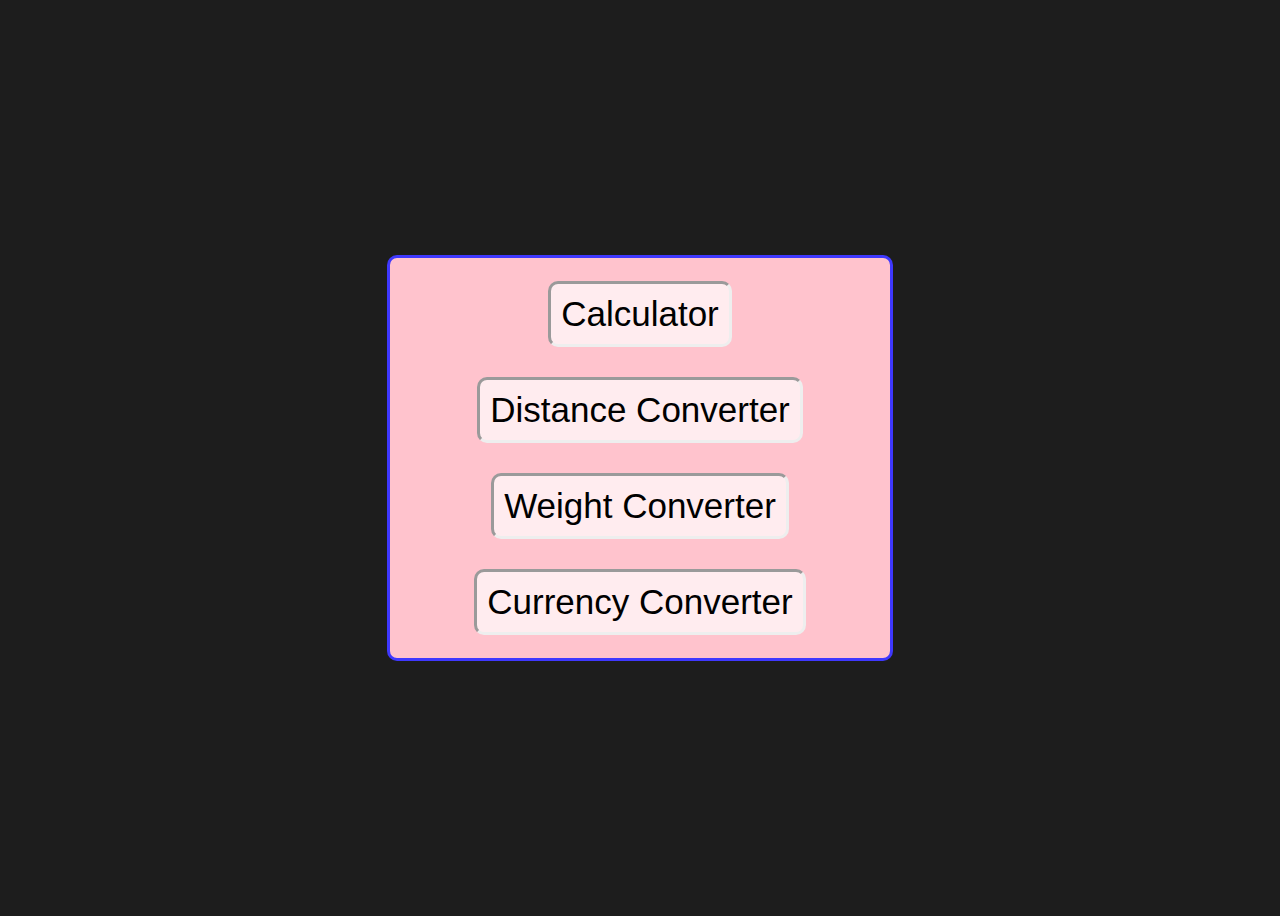
<file: index.html>
<!DOCTYPE html>
<html>
    <head>
        <title>Simple Calculator</title>
        <link rel = "stylesheet" href = "style.css">

    </head>



    <body>
        <script src = "script.js"></script>
        <div class="container">
            <ul class="list">
                <li class="list-order"><a href ="calc.html">Calculator</a></li>
                <li class="list-order"><a href ="distance.html">Distance Converter</a></li>
                <li class="list-order"><a href ="weight.html">Weight Converter</a></li>
                <li class="list-order"><a href ="currency.html">Currency Converter</a></li>
            
            </ul>
            


        </div>
    </body>
</html>
</file>
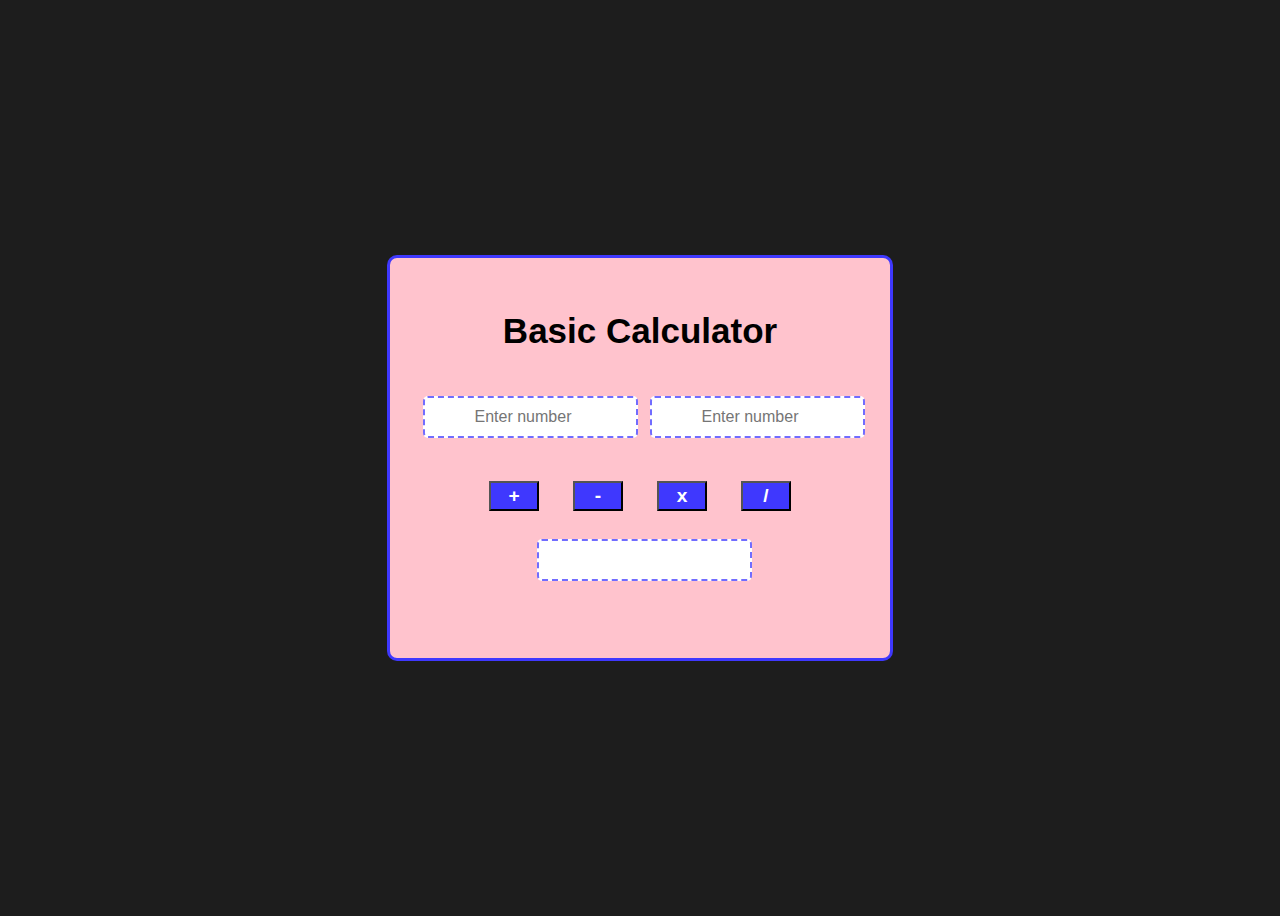
<file: calc.html>
<!DOCTYPE html>
<html>
    <head>
        <title>simple calculator</title>
        <link rel = "stylesheet" href = "style.css">

    </head>



    <body>
        <script src = "script.js"></script>
        <div class="container">
            <p>Basic Calculator</p>
            <div class = "input">
                <input class = "num1" type ="number" id="num1" placeholder = "Enter number">
                <input class = "num2" type = "number" id="num2" placeholder = "Enter number">
            </div>
            <div class ="button">
                <button onclick = "calculate('+')">+</button>
                <button onclick = "calculate('-')">-</button>
                <button onclick = "calculate('*')">x</button>
                <button id = "division" onclick = "calculate('/')">/</button>
            </div>
            <div class="result">
                <input type ="text" id="result" readonly>
        

            </div>


        </div>
    </body>
</html>
</file>
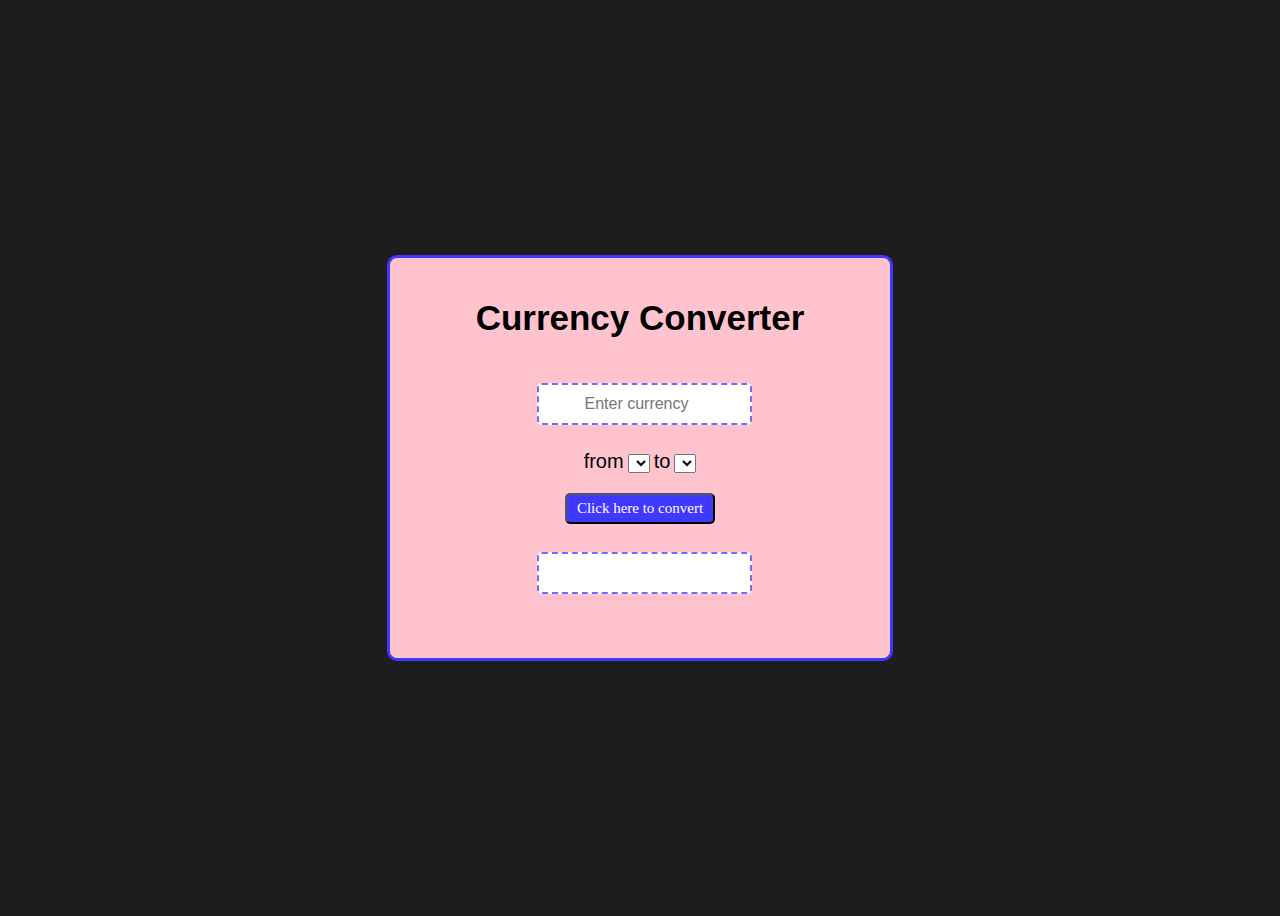
<file: currency.html>
<!DOCTYPE html>
<html>
    <head>
        <title>simple calculator</title>
        <link rel = "stylesheet" href = "style.css">
        <meta charset="UTF-8">
    <meta http-equiv="X-UA-Compatible" content="IE=edge">
    <meta name="viewport" content="width=device-width, initial-scale=1.0">

    </head>



    <body>
        
        <div class="container">
            <p>Currency Converter</p>
            <div class = "input">
                <input class = "inputCurrency" type ="number" id="inputCurrency" placeholder = "Enter currency">
            </div>

            <div class = "dropdown">
                <label for="fromCurrency">from</label>
                <select name="fromCurrency" id="fromCurrency" class="currency"></select>

                <label for="toCurrency">to</label>
                <select name="toCurrency" id="toCurrency" class="currency"></select>
            </div>
            
            <div class="convertBtn">
              <button id = "clicktoconvertCurrency"> Click here to convert </button>
            </div>

            <div class="result">
                <input type ="number" id="currResult" readonly>
        

            </div>
           
            


        </div>
        <script src = "script.js"></script>
    </body>
</html>
</file>
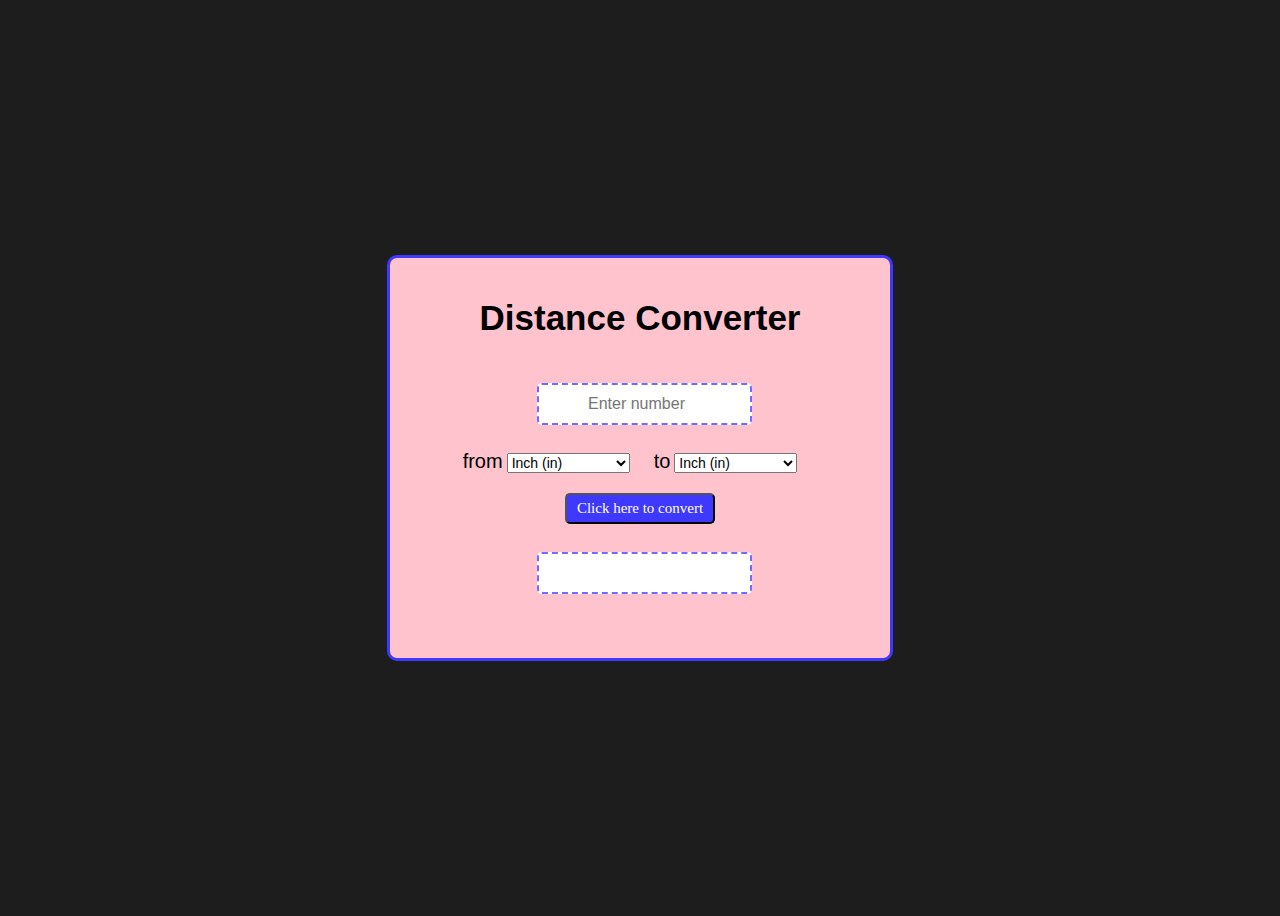
<file: distance.html>
<!DOCTYPE html>
<html>
    <head>
        <title>simple calculator</title>
        <link rel = "stylesheet" href = "style.css">

    </head>



    <body>
        <script src = "script.js"></script>
        <div class="container">
            <p>Distance Converter</p>
            <div class = "input">
                <input class = "disNum" type ="number" id="disNum" placeholder = "Enter number">
            </div>

            <div class = "dropdown">
                <label for="fromDistance">from</label>
                <select name="fromDistance" id="fromDistance"> 
                    <option value="inch">Inch (in)</option>
                    <option value="centimetre">Centimetre (cm)</option>
                    <option value="metre">Metre (m)</option>
                    <option value="kilometre">Kilometre (km)</option>
                </select>
                <label for="toDistance">to</label>
                <select name="toDistance" id="toDistance">
                    <option value="inch">Inch (in)</option>
                    <option value="centimetre">Centimetre (cm)</option>
                    <option value="metre">Metre (m)</option>
                    <option value="kilometre">Kilometre (km)</option>
                </select>
            </div>
            
            <div class="convertBtn">
              <button id = "clicktoconvertDis" onclick="distanceCalculate()"> Click here to convert </button>
            </div>

            <div class="result">
                <input type ="text" id="distanceResult" readonly>
        

            </div>
           
            


        </div>
    </body>
</html>
</file>
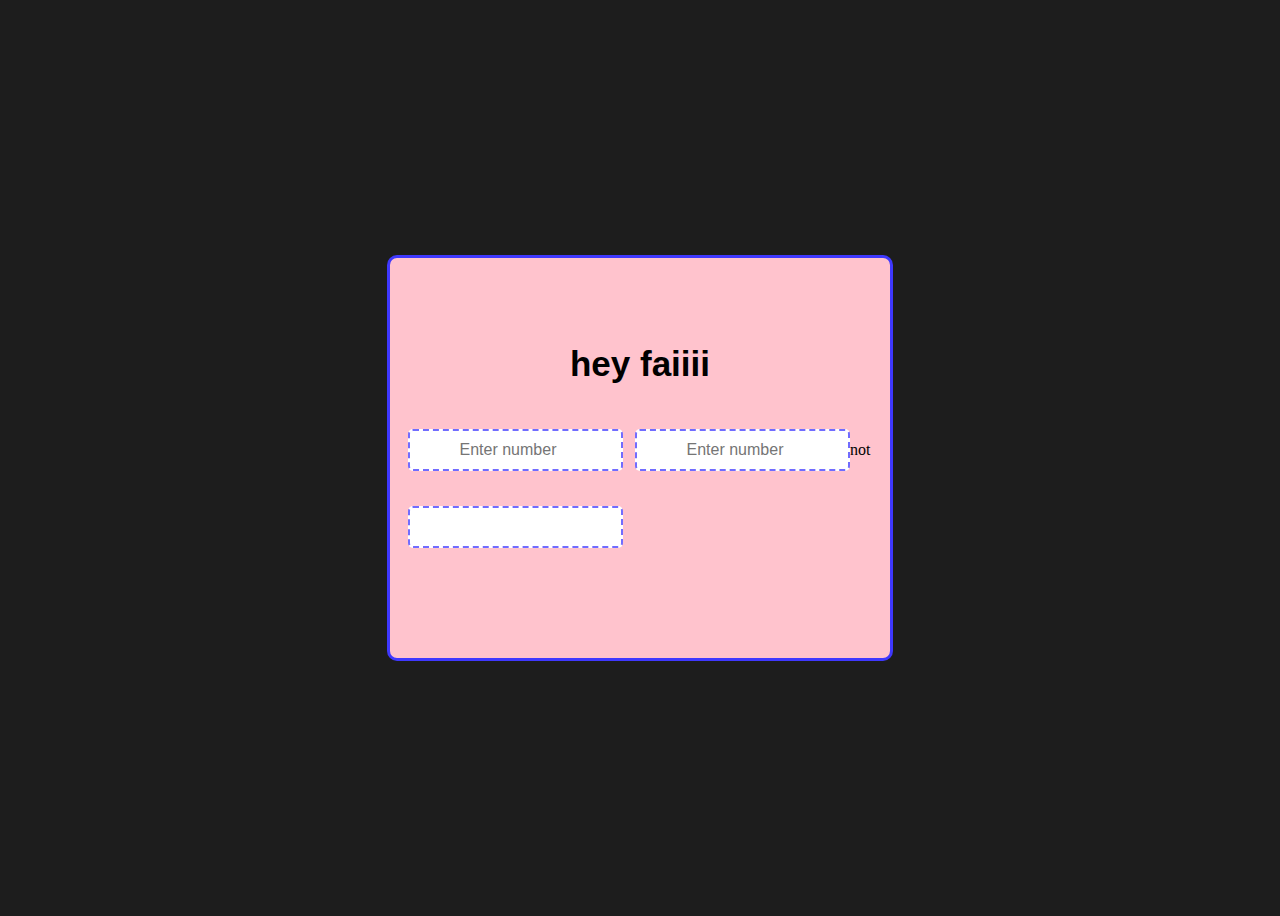
<file: home.html>
<!DOCTYPE html>
<html>
    <head>
        <title>simple calculator</title>
        <link rel = "stylesheet" href = "style.css">

    </head>



    <body>
        <script src = "script.js"></script>
        <div class="container">
            <p>hey faiiii</p>
            <div class = "input">
                <input class = "num1" type ="number" id="num1" placeholder = "Enter number">
                <input class = "num2" type = "number" id="num2" placeholder = "Enter number">not
                <input type ="text" id="result" readonly>
        

            </div>


        </div>
    </body>
</html>
</file>
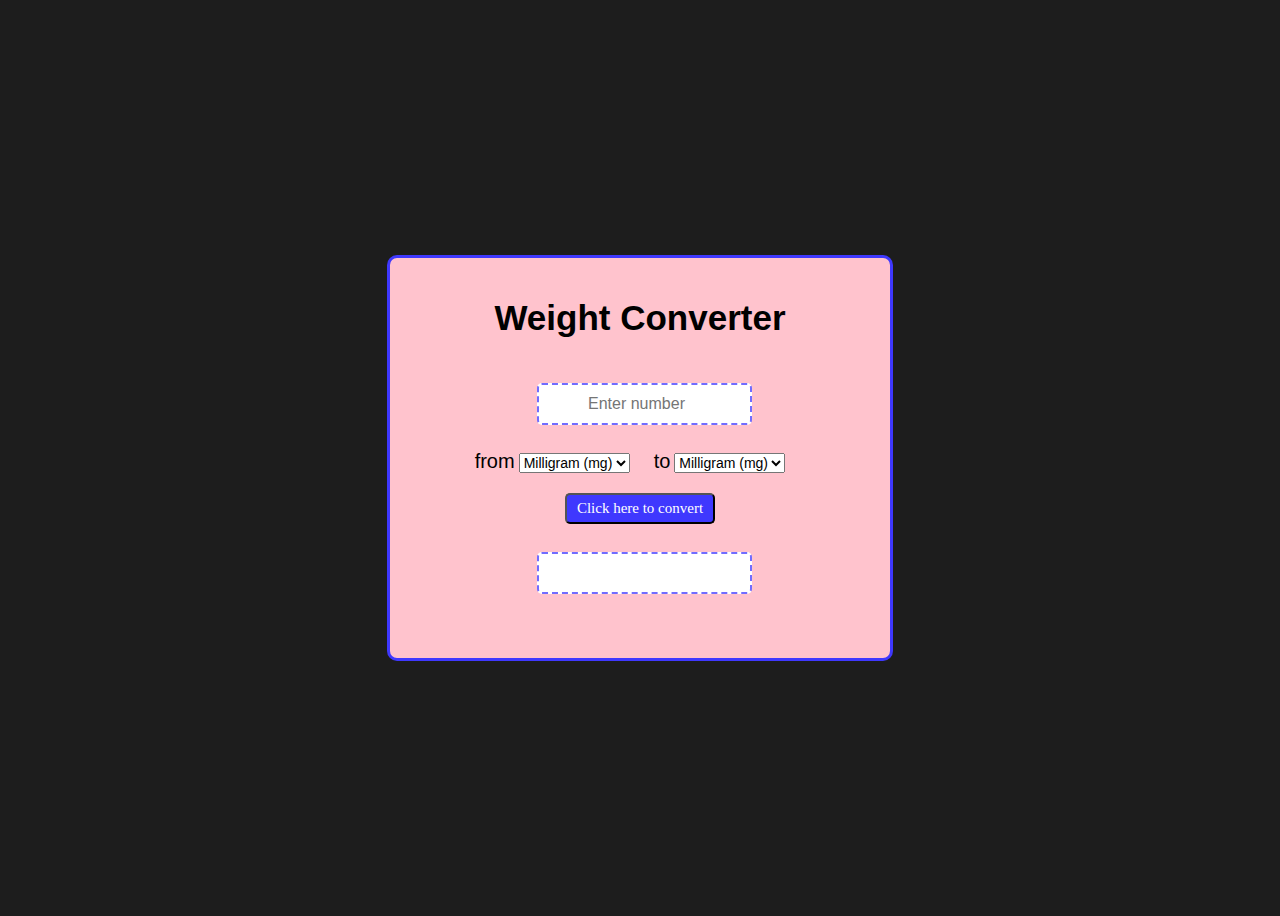
<file: weight.html>
<!DOCTYPE html>
<html>
    <head>
        <title>simple calculator</title>
        <link rel = "stylesheet" href = "style.css">

    </head>



    <body>
        <script src = "script.js"></script>
        <div class="container">
            <p>Weight Converter</p>

            <div class = "input">
                <input class = "weiNum" type ="number" id="weiNum" placeholder = "Enter number">
            </div>

            <div class = "dropdown">
                <label for="fromWeight">from</label>
                <select name="fromWeight" id="fromWeight"> 
                    <option value="milligram">Milligram (mg)</option>
                    <option value="gram">Gram (g)</option>
                    <option value="kilogram">Kilogram (kg)</option>
                    <option value="ton">Ton (t)</option>
                    <option value="pound">Pound (lb)</option>
                </select>
                <label for="toWeight">to</label>
                <select name="toWeight" id="toWeight">
                    <option value="milligram">Milligram (mg)</option>
                    <option value="gram">Gram (g)</option>
                    <option value="kilogram">Kilogram (kg)</option>
                    <option value="ton">Ton (t)</option>
                    <option value="pound">Pound (lb)</option>
                </select>
            </div>
            
            <div class="convertBtn">
              <button id = "clicktoconvertWei" onclick="weightCalculate()"> Click here to convert </button>
            </div>

            <div class="result">
                <input type ="text" id="weightResult" readonly>
        

            </div>
           
            


        </div>
    </body>
</html>
</file>
<file: style.css>
/* .class #id*/
body{
    display: flex;
    
    justify-content: center;
    align-items: center;
    min-height: 100vh;
    background-color: rgba(0, 0, 0, 0.888);
    }
    .container{
    
        width: 480px;
        height: 380px;
        padding: 10px;
        display: flex;
        flex-direction: column;
        justify-content: center;
        align-items: center;
        border-style:solid;
        border-color:rgba(58, 51, 255, 0.973) ;
        background-color: rgb(255, 195, 205);
        border-radius: 10px;
        
       
    }

    p{
        font-weight: bolder;
        font-size: 35px;
        /* margin-bottom: 5px; */
        margin-top: 0px;
        font-family:'Franklin Gothic Medium', 'Arial Narrow', Arial, sans-serif;
       

    }
    div input{
        padding-top: 10px;
        padding-bottom: 10px;
        margin-top: 10px;
        margin-bottom: 25px;
        margin-left: 8px;
        border-style:dashed;
        border-color: rgba(109, 104, 255, 0.973);;
        border-radius: 5px;
        font-size:16px;
        color: black;
        text-align: center;

       
    
        
        
    }

   
    ::placeholder{
        
        padding: 40px ;
    }

    #fromDistance{
        margin-right: 20px;
        font-size:14px;
    }
    #toDistance{
        margin-right: 20px;
        font-size:14px;
    }
    #fromWeight{
        margin-right: 20px;
        font-size:14px;
    }
    #toWeight{
        margin-right: 20px;
        font-size:14px;
    }
    #currency{
        margin: 20px;
        font-size:14px;
    }
    
    div button{
        padding: 2px;
        margin : 18px 15px;
        color: rgb(255, 255, 255);
        align-items: center;
        font-weight: bolder;
        font-size: larger;
       
        background-color: rgba(58, 51, 255, 0.973);
        height:30px;
        width : 50px;
    
    }

    #clicktoconvertDis{
        font-weight: lighter;
        font-size: 15px;
        padding: 5px;
        margin-top: 20px;
        align-items:center ;
        height:auto;
        width: 150px;
        border-radius: 5px;
        font-family: Cambria, Cochin, Georgia, Times, 'Times New Roman', serif;
    }
    #clicktoconvertWei{
        font-weight: lighter;
        font-size: 15px;
        padding: 5px;
        margin-top: 20px;
        align-items:center ;
        height:auto;
        width: 150px;
        border-radius: 5px;
        font-family: Cambria, Cochin, Georgia, Times, 'Times New Roman', serif;
    
    }
    #clicktoconvertCurrency{
        font-weight: lighter;
        font-size: 15px;
        padding: 5px;
        margin-top: 20px;
        align-items:center ;
        height:auto;
        width: 150px;
        border-radius: 5px;
        font-family: Cambria, Cochin, Georgia, Times, 'Times New Roman', serif;
    
    }

    label{
        font-size: 20px;
        font-family:'Gill Sans', 'Gill Sans MT', Calibri, 'Trebuchet MS', sans-serif;
    }

    ul.list{
        list-style-type: none;
        text-align: center;
        padding-left: 0px;
        justify-content: center;
        justify-items: center;
        
        font-family: 'Franklin Gothic Medium', 'Arial Narrow', Arial, sans-serif;

    }

    a:link{ /*when the link is not visited*/
        color: black;
        text-decoration: none; /*link underline will be removed*/
    }

    a:hover{/*when mouse hover over link*/
        color: rgb(17, 0, 255);
    }

    

    li.list-order{
        padding: 10px;
        background-color: rgba(255, 255, 255, 0.684);
        font-size: 35px;
        border-style:inset;
        margin: 30px; /* separates each box of list order, else they get attached*/
        
        border-radius: 10px; /*curves border*/
        
        
    }
</file>
